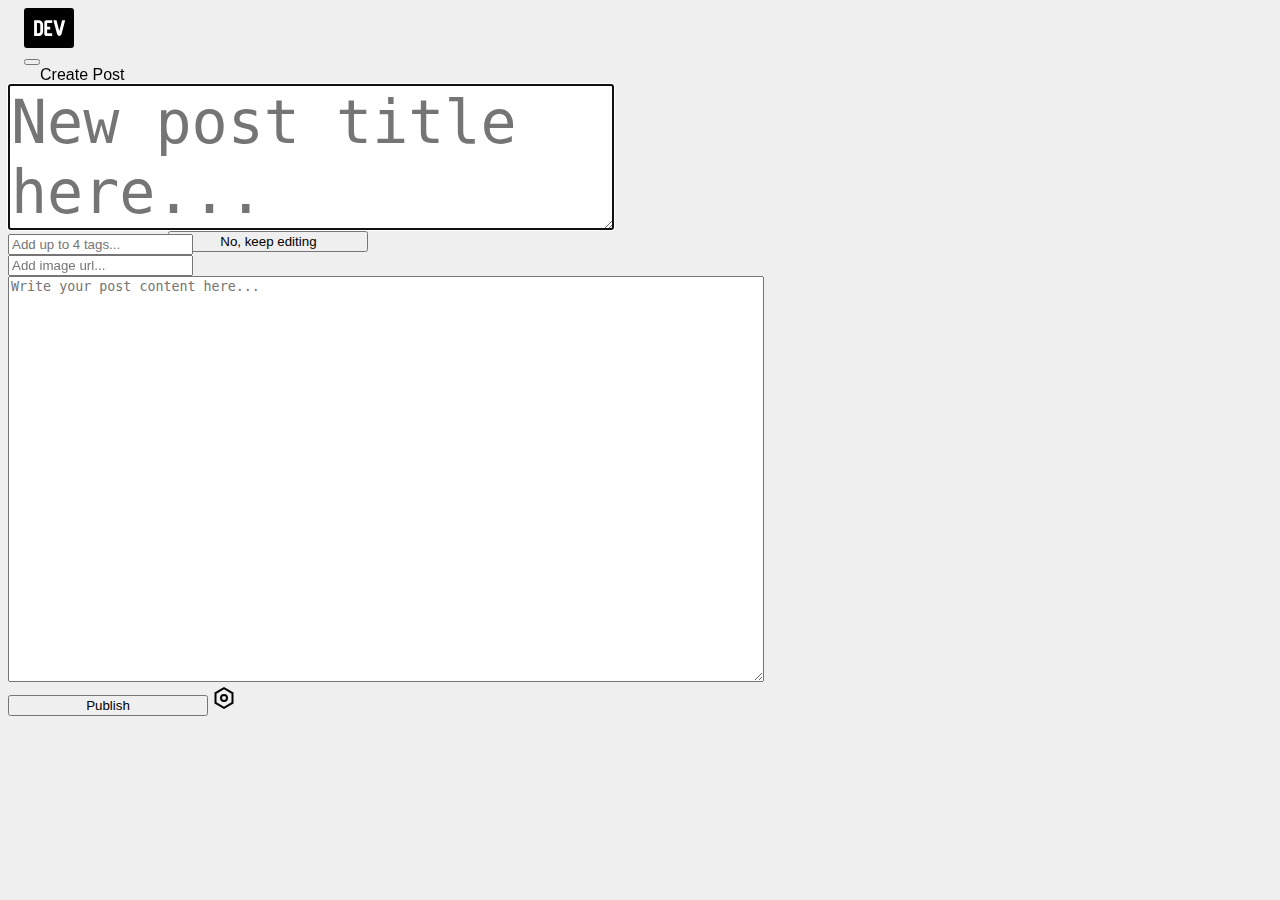
<file: pages/create.html>
<!DOCTYPE html>
<html lang="en">

<head>
    <!-- Required meta tags -->
    <meta charset="utf-8">
    <meta name="viewport" content="width=device-width, initial-scale=1">
    <link rel="shortcut icon" type="image/x-icon"
        href="https://res.cloudinary.com/practicaldev/image/fetch/s--E8ak4Hr1--/c_limit,f_auto,fl_progressive,q_auto,w_32/https://dev-to.s3.us-east-2.amazonaws.com/favicon.ico" />

    <!-- Bootstrap CSS -->
    <link href="https://cdn.jsdelivr.net/npm/bootstrap@5.0.2/dist/css/bootstrap.min.css" rel="stylesheet"
        integrity="sha384-EVSTQN3/azprG1Anm3QDgpJLIm9Nao0Yz1ztcQTwFspd3yD65VohhpuuCOmLASjC" crossorigin="anonymous">
    <link rel="stylesheet" href="../css/styles.css">
    <title>New Post - DEV Community 👩‍💻👨‍💻</title>
</head>

<body>
    <header>
        <div class="container-fluid">
            <nav class="navbar navbar-expand-lg navbar_bar">
                <div class="container container_bar">
                    <a class="navbar-logo" href="../index.html">
                        <svg width="50" height="40" viewBox="0 0 50 40" fill="#fff" xmlns="http://www.w3.org/2000/svg">
                            <rect width="50" height="40" rx="3" style="fill: #000;"></rect>
                            <path
                                d="M19.099 23.508c0 1.31-.423 2.388-1.27 3.234-.838.839-1.942 1.258-3.312 1.258h-4.403V12.277h4.492c1.31 0 2.385.423 3.224 1.27.846.838 1.269 1.912 1.269 3.223v6.738zm-2.808 0V16.77c0-.562-.187-.981-.562-1.258-.374-.285-.748-.427-1.122-.427h-1.685v10.107h1.684c.375 0 .75-.138 1.123-.415.375-.285.562-.708.562-1.27zM28.185 28h-5.896c-.562 0-1.03-.187-1.404-.561-.375-.375-.562-.843-.562-1.404V14.243c0-.562.187-1.03.562-1.404.374-.375.842-.562 1.404-.562h5.896v2.808H23.13v3.65h3.088v2.808h-3.088v3.65h5.054V28zm7.12 0c-.936 0-1.684-.655-2.246-1.965l-3.65-13.758h3.089l2.807 10.804 2.808-10.804H41.2l-3.65 13.758C36.99 27.345 36.241 28 35.305 28z"
                                style="fill: var(--base-inverted);"></path>
                        </svg>
                    </a>
                    <button class="navbar-toggler" type="button" data-bs-toggle="collapse"
                        data-bs-target="#navbarSupportedContent" aria-controls="navbarSupportedContent"
                        aria-expanded="false" aria-label="Toggle navigation">
                        <span class="navbar-toggler-icon"></span>
                    </button>
                    <form class="d-flex d-flex_bar">
                        <span>Create Post</span>

                    </form>
                    <div class="collapse navbar-collapse" id="navbarSupportedContent">
                        <ul class="navbar-nav mb-2 mb-lg-0 navbar-nav_bar">
                            <li class="nav-item">
                                <a href="#" class="edit">Edit</a>
                            </li>
                            <li class="nav-item">

                            </li>
                            <li class="nav-item">

                            </li>
                            <li class="nav-item dropdown">
                                <!-- Button trigger modal -->
                                <button type="button" class="btn btn-close" data-bs-toggle="modal" data-bs-target="#exampleModal">
                                    
                                </button>
                                
                                <!-- Modal -->
                                <div class="modal fade" id="exampleModal" tabindex="-1" aria-labelledby="exampleModalLabel" aria-hidden="true">
                                    <div class="modal-dialog">
                                    <div class="modal-content">
                                        <div class="modal-header">
                                        <h5 class="modal-title" id="exampleModalLabel">You have unsaved changes</h5>
                                        <button type="button" class="btn-close" data-bs-dismiss="modal" aria-label="Close"></button>
                                        </div>
                                        <div class="modal-body">
                                            You've made changes to your post. Do you want to navigate to leave this page?
                                        </div>
                                        <div class="modal-footer">
                                            <a class="btn btn-danger" href="../index.html" role="button">Yes, leave the page</a>
                                            <button type="button" class="btn btn-secondary" data-bs-dismiss="modal">No, keep editing</button>
                                        </div>
                                    </div>
                                    </div>
                                </div>
                                
                            </li>
                        </ul>
                    </div>
                </div>
            </nav>
        </div>
    </header>

    <main>
        <div class="row d-flex justify-content-center">
            <div class="center-section col-lg-8 col-md-10 bg-white rounded-3 flex-wrap">
                <textarea class="title border-white" type="text" id="title" placeholder="New post title here..." aria-label="Post Title" autofocus="" style="min-width: 20px; max-width:600px;  min-height: 120px;"></textarea>
                <div class="d-flex">
                    <input aria-label="Post Tags" id="tags" type="text" class="border-white mt-2" placeholder="Add up to 4 tags..." pattern="[0-9A-Za-z, ]+">
                </div>
                <div>
                    <input class="border-white mt-3" type="text" id="url" placeholder="Add image url...">
                </div>
                <textarea aria-label="Post Content" name="body_markdown" placeholder="Write your post content here..." class="border-white fs-l h-100 mt-3 " id="body" style="min-width: 750px; min-height: 400px; max-height: 400px;"></textarea>
            </div>
            <div class='d-flex w-100 justify-content-center mt-4'>
                <button type="button" class="btn btn-primary" id="createPost">Publish</button>
                <a href="#" class="align-self-center" ><svg width="24" height="24" viewBox="0 0 24 24" xmlns="http://www.w3.org/2000/svg" role="img" aria-labelledby="75abcb76478519ca4eb9"><title id="75abcb76478519ca4eb9">Post options</title><path d="M12 1l9.5 5.5v11L12 23l-9.5-5.5v-11L12 1zm0 2.311L4.5 7.653v8.694l7.5 4.342 7.5-4.342V7.653L12 3.311zM12 16a4 4 0 110-8 4 4 0 010 8zm0-2a2 2 0 100-4 2 2 0 000 4z"></path></svg></a>
            </div>
        </div>

    </main>

    <script src="https://cdn.jsdelivr.net/npm/bootstrap@5.0.2/dist/js/bootstrap.bundle.min.js"
        integrity="sha384-MrcW6ZMFYlzcLA8Nl+NtUVF0sA7MsXsP1UyJoMp4YLEuNSfAP+JcXn/tWtIaxVXM"
        crossorigin="anonymous"></script>
    <script src="https://code.jquery.com/jquery-3.6.0.min.js"></script>
    <script src="../js/rafa.js"></script>
</body>

</html>
</file>
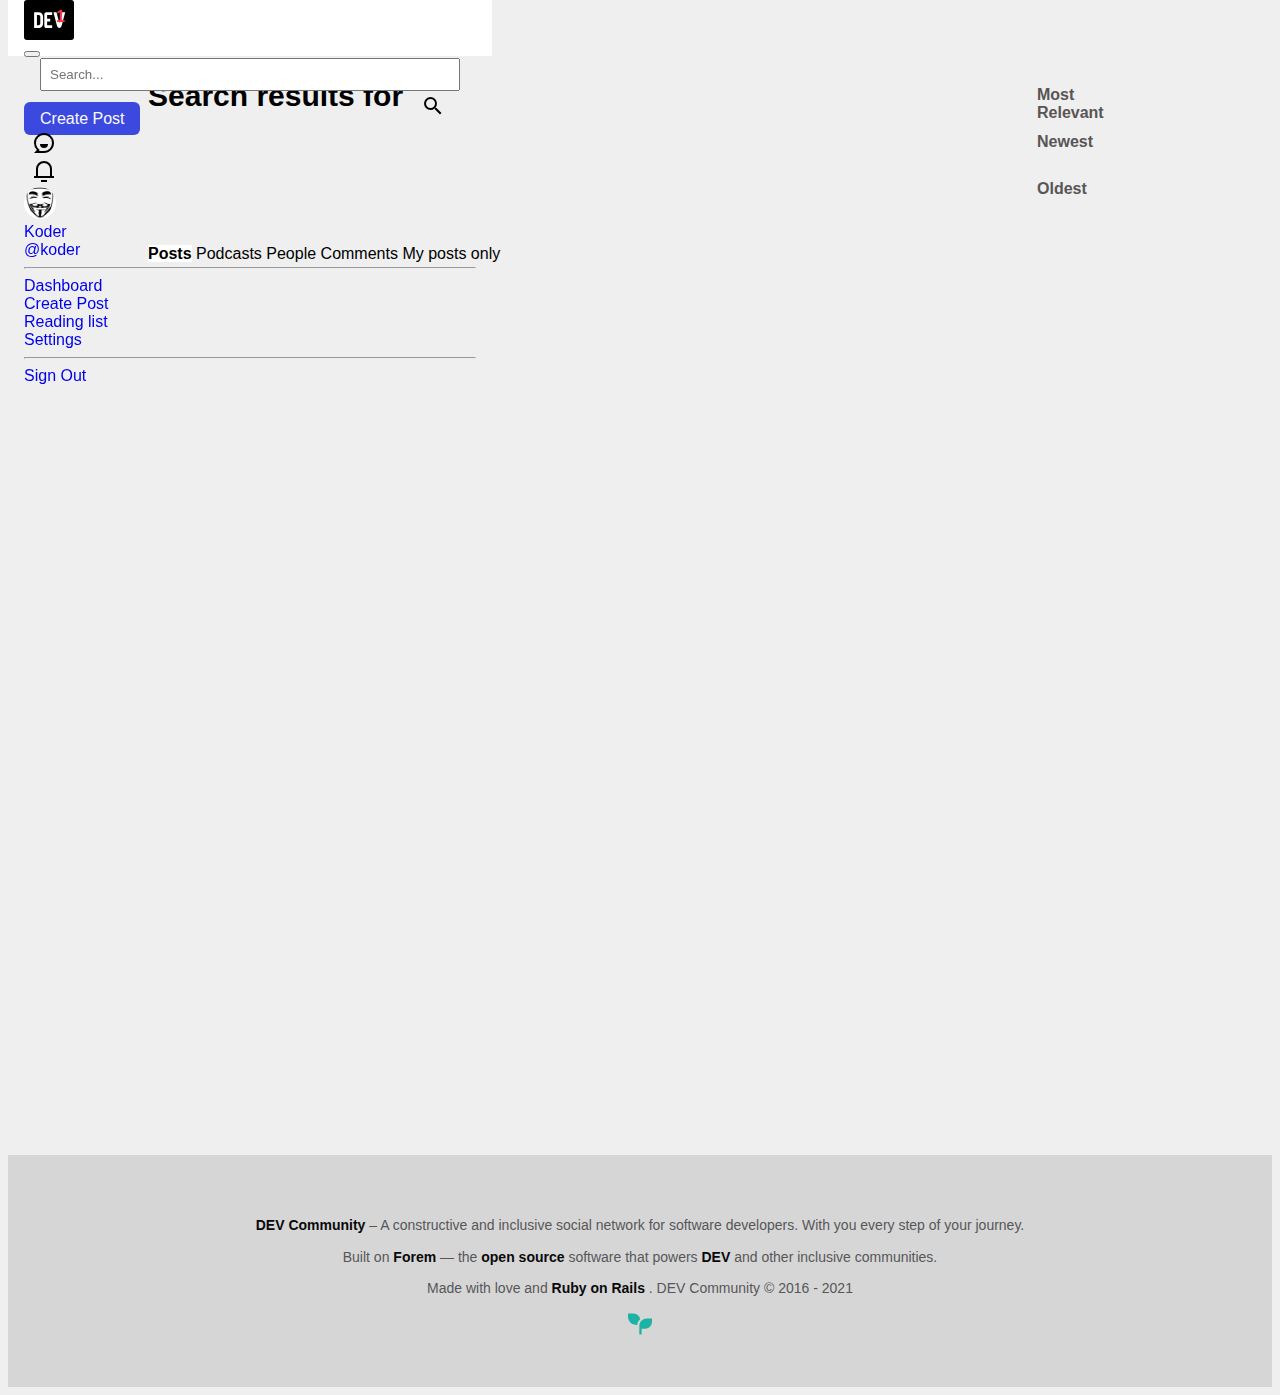
<file: pages/search.html>
<!DOCTYPE html>
<html lang="en">

<head>
    <!-- Required meta tags -->
    <meta charset="utf-8">
    <meta name="viewport" content="width=device-width, initial-scale=1">

    <!-- Bootstrap CSS -->
    <link href="https://cdn.jsdelivr.net/npm/bootstrap@5.0.2/dist/css/bootstrap.min.css" rel="stylesheet"
        integrity="sha384-EVSTQN3/azprG1Anm3QDgpJLIm9Nao0Yz1ztcQTwFspd3yD65VohhpuuCOmLASjC" crossorigin="anonymous">

     <!-- Favicon -->
     <link rel="apple-touch-icon" sizes="57x57" href="../img/favicon/apple-icon-57x57.png">
     <link rel="apple-touch-icon" sizes="60x60" href="../img/favicon/apple-icon-60x60.png">
     <link rel="apple-touch-icon" sizes="72x72" href="../img/favicon/apple-icon-72x72.png">
     <link rel="apple-touch-icon" sizes="76x76" href="../img/favicon/apple-icon-76x76.png">
     <link rel="apple-touch-icon" sizes="114x114" href="../img/favicon/apple-icon-114x114.png">
     <link rel="apple-touch-icon" sizes="120x120" href="../img/favicon/apple-icon-120x120.png">
     <link rel="apple-touch-icon" sizes="144x144" href="../img/favicon/apple-icon-144x144.png">
     <link rel="apple-touch-icon" sizes="152x152" href="../img/favicon/apple-icon-152x152.png">
     <link rel="apple-touch-icon" sizes="180x180" href="../img/favicon/apple-icon-180x180.png">
     <link rel="icon" type="image/png" sizes="192x192" href="../img/favicon/android-icon-192x192.png">
     <link rel="icon" type="image/png" sizes="32x32" href="../img/favicon/favicon-32x32.png">
     <link rel="icon" type="image/png" sizes="96x96" href="../img/favicon/favicon-96x96.png">
     <link rel="icon" type="image/png" sizes="16x16" href="../img/favicon/favicon-16x16.png">
     <link rel="manifest" href="../img/favicon/manifest.json">
     <meta name="msapplication-TileColor" content="#ffffff">
     <meta name="msapplication-TileImage" content="/ms-icon-144x144.png">
     <meta name="theme-color" content="#ffffff">


    <!-- Google Icons -->
    <link rel="stylesheet" href="https://fonts.googleapis.com/icon?family=Material+Icons">
    <title>Search Results-DEV Community 👨‍💻 👩🏻‍💻</title>
    <link rel="stylesheet" href="../css/styles.css">
</head>

<body>
    <header>
        <div class="container-fluid c-fluid">
            <nav class="navbar navbar-expand-lg navbar_bar">
                <div class="container container_bar">
                    <a class="navbar-logo" href="../index.html">
                        <svg width="50" height="40" viewBox="0 0 50 40" fill="#fff" xmlns="http://www.w3.org/2000/svg">
                            <rect width="50" height="40" rx="3" style="fill: #000;"></rect>
                            <path
                                d="M19.099 23.508c0 1.31-.423 2.388-1.27 3.234-.838.839-1.942 1.258-3.312 1.258h-4.403V12.277h4.492c1.31 0 2.385.423 3.224 1.27.846.838 1.269 1.912 1.269 3.223v6.738zm-2.808 0V16.77c0-.562-.187-.981-.562-1.258-.374-.285-.748-.427-1.122-.427h-1.685v10.107h1.684c.375 0 .75-.138 1.123-.415.375-.285.562-.708.562-1.27zM28.185 28h-5.896c-.562 0-1.03-.187-1.404-.561-.375-.375-.562-.843-.562-1.404V14.243c0-.562.187-1.03.562-1.404.374-.375.842-.562 1.404-.562h5.896v2.808H23.13v3.65h3.088v2.808h-3.088v3.65h5.054V28zm7.12 0c-.936 0-1.684-.655-2.246-1.965l-3.65-13.758h3.089l2.807 10.804 2.808-10.804H41.2l-3.65 13.758C36.99 27.345 36.241 28 35.305 28z"
                                style="fill: var(--base-inverted);"></path>
                        </svg>
                    </a>
                    <button class="navbar-toggler" type="button" data-bs-toggle="collapse"
                        data-bs-target="#navbarSupportedContent" aria-controls="navbarSupportedContent"
                        aria-expanded="false" aria-label="Toggle navigation">
                        <span class="navbar-toggler-icon"></span>
                    </button>
                    <form class="d-flex d-flex_bar">
                        <input class="form-control me-2 form-control_bar" type="search" placeholder="Search..."
                        aria-label="Search">
                        <div class = "button-container">
                            <a class = 'icon-container' href="#">
                                <span class="material-icons search-icon">search</span>
                            </a>                                                    
                        </div>
                        <!-- <input class="form-control me-2 form-control_bar" type="search" placeholder="Search..."
                            aria-label="Search">
                        <button class="btn btn-outline-success btn-sucess" type="submit">
                            <svg xmlns="http://www.w3.org/2000/svg" width="24" height="24" viewBox="0 0 24 24"
                                class="crayons-icon">
                                <path
                                    d="M18.031 16.617l4.283 4.282-1.415 1.415-4.282-4.283A8.96 8.96 0 0111 20c-4.968 0-9-4.032-9-9s4.032-9 9-9 9 4.032 9 9a8.96 8.96 0 01-1.969 5.617zm-2.006-.742A6.977 6.977 0 0018 11c0-3.868-3.133-7-7-7-3.868 0-7 3.132-7 7 0 3.867 3.132 7 7 7a6.977 6.977 0 004.875-1.975l.15-.15z">
                                </path>
                            </svg>
                        </button> -->
                    </form>
                    <div class="collapse navbar-collapse" id="navbarSupportedContent">
                        <ul class="navbar-nav mb-2 mb-lg-0 navbar-nav_bar">
                            <li class="nav-item">
                                <a class="nav-link active create_post" aria-current="page" href="./create.html">Create Post</a>
                            </li>
                            <li class="nav-item">
                                <a class="nav-link active action" aria-current="page" href="#">
                                    <svg xmlns="http://www.w3.org/2000/svg" width="24" height="24" viewBox="0 0 24 24"
                                        role="img" aria-labelledby="a41cvmxi3r1lero45hkubzuujy4jlv0j"
                                        class="crayons-icon">
                                        <title id="a41cvmxi3r1lero45hkubzuujy4jlv0j">Connect</title>
                                        <path
                                            d="M2 12C2 6.477 6.477 2 12 2s10 4.477 10 10-4.477 10-10 10H2l2.929-2.929A9.969 9.969 0 012 12zm4.828 8H12a8 8 0 10-8-8c0 2.152.851 4.165 2.343 5.657l1.414 1.414-.929.929zM8 13h8a4 4 0 11-8 0z">
                                        </path>
                                    </svg>
                                </a>
                            </li>
                            <li class="nav-item">
                                <a class="nav-link action" href="#">
                                    <svg xmlns="http://www.w3.org/2000/svg" width="24" height="24" viewBox="0 0 24 24"
                                        role="img" aria-labelledby="a6d4t764l2b3c64midpz699jmmh662u0"
                                        class="crayons-icon">
                                        <title id="a6d4t764l2b3c64midpz699jmmh662u0">Notifications</title>
                                        <path
                                            d="M20 17h2v2H2v-2h2v-7a8 8 0 1116 0v7zm-2 0v-7a6 6 0 10-12 0v7h12zm-9 4h6v2H9v-2z">
                                        </path>
                                    </svg>
                                    <span class="indicator" id="notifications-number">1</span>
                                </a>
                            </li>
                            <li class="nav-item dropdown">
                                <a class="nav-link" href="#" id="navbarDropdown" role="button" data-bs-toggle="dropdown"
                                    aria-expanded="false">
                                    <span class="avatar_bar">
                                        <img class="avatar_image" alt="" id="nav-profile-image" src="/img/avatar.png">
                                    </span>
                                </a>
                                <ul class="dropdown-menu menu-user" aria-labelledby="navbarDropdown">
                                    <li><a class="dropdown-item" href="#">Koder</a></li>
                                    <li><a class="dropdown-item" href="#">@koder</a></li>
                                    <li>
                                        <hr class="dropdown-divider">
                                    </li>
                                    <li><a class="dropdown-item" href="#">Dashboard</a></li>
                                    <li><a class="dropdown-item" href="#">Create Post</a></li>
                                    <li><a class="dropdown-item" href="#">Reading list</a></li>
                                    <li><a class="dropdown-item" href="#">Settings</a></li>
                                    <hr class="dropdown-divider">
                                    <li><a class="dropdown-item" href="#">Sign Out</a></li>
                                </ul>
                            </li>
                        </ul>
                    </div>
                </div>
            </nav>
        </div>
    </header>
    <div class="headMenu">
        <div class="txtNotif">Search results for</div>
        <div class = "post-options-container">
            <div class="txtSet"><span>Most Relevant</span></div>
            <div class="txtSet"><span>Newest</span></div>
            <div class="txtSet"><span>Oldest</span></div>

        </div>
    </div>


    <div class="row" id="contMenu">
        <div class="col-3" id="contBtn">
            <div class="list-group" id="list-tab" role="tablist">
                <a class="list-group-item list-group-item-action active" id="list-home-list" data-bs-toggle="list"
                    href="#" role="tab" aria-controls="list-home">Posts</a>
                    <!-- href="#list-home" role="tab" aria-controls="list-home">Posts</a> -->
                <a class="list-group-item list-group-item-action" id="list-profile-list" data-bs-toggle="list"
                    href="#" role="tab" aria-controls="list-profile">Podcasts</a>
                    <!-- href="#list-profile" role="tab" aria-controls="list-profile">Podcasts</a> -->
                <a class="list-group-item list-group-item-action" id="list-messages-list" data-bs-toggle="list"
                    href="#" role="tab" aria-controls="list-messages">People</a>
                    <!-- href="#list-messages" role="tab" aria-controls="list-messages">People</a> -->
                <a class="list-group-item list-group-item-action" id="list-messages-list" data-bs-toggle="list"
                    href="#" role="tab" aria-controls="list-messages">Comments</a>
                    <!-- href="#list-messages" role="tab" aria-controls="list-messages">Comments</a> -->
                <a class="list-group-item list-group-item-action" id="list-messages-list" data-bs-toggle="list"
                    href="#" role="tab" aria-controls="list-messages">My posts only</a>
                    <!-- href="#list-messages" role="tab" aria-controls="list-messages">My posts only</a> -->
            </div>
        </div>


        <div class="col-8" id="bodyCard">
            <!-- col-lg-6 col-md-6 col-sm-10 -->
            <div class="tab-content" id="nav-tabContent">
                <!-- <div class="tab-pane fade show active" id="list-home" role="tabpanel" aria-labelledby="list-home-list"> -->
                    <!-- <div class="card"> -->
                        <!-- <div class="card-body"> -->
                            <!-- <img src="https://res.cloudinary.com/practicaldev/image/fetch/s--FPt9us7W--/c_fill,f_auto,fl_progressive,h_120,q_auto,w_120/https://dev-to-uploads.s3.amazonaws.com/uploads/user/profile_image/31047/af153cd6-9994-4a68-83f4-8ddf3e13f0bf.jpg"
                                class="crayons-avatar__image" alt="link to sloan's profile" width="128" height="128"> -->

                            <!-- <p class="card-text">Sloan here again! 👋 DEV is a friendly community. Why not introduce
                                yourself by leaving a comment in the welcome thread!</p>
                            <span href="#" class="card-link">Visit <a class="setLink">Settings </a> to manage your
                                notifications.</span> -->
                        <!-- </div> -->

                        <!-- <div class="card-body"> -->
                            <!-- <img src="https://res.cloudinary.com/practicaldev/image/fetch/s--FPt9us7W--/c_fill,f_auto,fl_progressive,h_120,q_auto,w_120/https://dev-to-uploads.s3.amazonaws.com/uploads/user/profile_image/31047/af153cd6-9994-4a68-83f4-8ddf3e13f0bf.jpg"
                                class="crayons-avatar__image" alt="link to sloan's profile" width="128" height="128">

                            <p class="card-text">Sloan here again! 👋 DEV is a friendly community. Why not introduce
                                yourself by leaving a comment in the welcome thread!</p>
                            <span href="#" class="card-link">Visit <a class="setLink">Settings </a> to manage your
                                notifications.</span> -->
                        <!-- </div> -->

                    <!-- </div> -->


                <!-- </div> -->
                <!-- <div class="tab-pane fade" id="list-profile" role="tabpanel" aria-labelledby="list-profile-list">
                    <div class="card">
                        <div class="card-body">
                            <img src="https://res.cloudinary.com/practicaldev/image/fetch/s--FPt9us7W--/c_fill,f_auto,fl_progressive,h_120,q_auto,w_120/https://dev-to-uploads.s3.amazonaws.com/uploads/user/profile_image/31047/af153cd6-9994-4a68-83f4-8ddf3e13f0bf.jpg"
                                class="crayons-avatar__image" alt="link to sloan's profile" width="128" height="128">

                            <p class="card-text">Sloan here again! 👋 DEV is a friendly community. Why not introduce
                                yourself by leaving a comment in the welcome thread!</p>
                            <span href="#" class="card-link">Visit <a class="setLink">Settings </a> to manage your
                                notifications.</span>
                        </div>
                    </div>
                </div> -->
                <!-- <div class="tab-pane fade" id="list-messages" role="tabpanel" aria-labelledby="list-messages-list">
                    <div class="card">
                        <div class="card-body">
                            <img src="https://res.cloudinary.com/practicaldev/image/fetch/s--FPt9us7W--/c_fill,f_auto,fl_progressive,h_120,q_auto,w_120/https://dev-to-uploads.s3.amazonaws.com/uploads/user/profile_image/31047/af153cd6-9994-4a68-83f4-8ddf3e13f0bf.jpg"
                                class="crayons-avatar__image" alt="link to sloan's profile" width="128" height="128">

                            <p class="card-text">Sloan here again! 👋 DEV is a friendly community. Why not introduce
                                yourself by leaving a comment in the welcome thread!</p>
                            <span href="#" class="card-link">Visit <a class="setLink">Settings </a> to manage your
                                notifications.</span>
                        </div>

                        <div class="card-body">
                            <img src="https://res.cloudinary.com/practicaldev/image/fetch/s--FPt9us7W--/c_fill,f_auto,fl_progressive,h_120,q_auto,w_120/https://dev-to-uploads.s3.amazonaws.com/uploads/user/profile_image/31047/af153cd6-9994-4a68-83f4-8ddf3e13f0bf.jpg"
                                class="crayons-avatar__image" alt="link to sloan's profile" width="128" height="128">

                            <p class="card-text">Sloan here again! 👋 DEV is a friendly community. Why not introduce
                                yourself by leaving a comment in the welcome thread!</p>
                            <span href="#" class="card-link">Visit <a class="setLink">Settings </a> to manage your
                                notifications.</span>
                        </div>

                        <div class="card-body">
                            <img src="https://res.cloudinary.com/practicaldev/image/fetch/s--FPt9us7W--/c_fill,f_auto,fl_progressive,h_120,q_auto,w_120/https://dev-to-uploads.s3.amazonaws.com/uploads/user/profile_image/31047/af153cd6-9994-4a68-83f4-8ddf3e13f0bf.jpg"
                                class="crayons-avatar__image" alt="link to sloan's profile" width="128" height="128">

                            <p class="card-text">Sloan here again! 👋 DEV is a friendly community. Why not introduce
                                yourself by leaving a comment in the welcome thread!</p>
                            <span href="#" class="card-link">Visit <a class="setLink">Settings </a> to manage your
                                notifications.</span>
                        </div>
                    </div>
                </div> -->
            </div>
        </div>
    </div>

    <footer class="container-footer notificationFooter">
        <div class="container-fluid c-footer">
            <div class="row justify-content-center">
                <div class="col-lg-5">
                    <p class="footer-description">
                        <a href="#" class="link-footer">
                            DEV Community
                        </a>
                        – A constructive and inclusive social network for
                        software developers. With you every step of your
                        journey.
                    </p>
                </div>
                <div class="row justify-content-center">
                    <div class="col-lg-5 col-md-8 col-sm-11">
                        <p id="p_footer">
                            Built on
                            <a href="#" class="link-footer">Forem</a>
                            — the
                            <a href="#" class="link-footer">open source</a>
                            software that powers
                            <a href="#" class="link-footer">DEV</a>
                            and other inclusive communities.
                        </p>
                        <p>Made with love and
                            <a href="#" class="link-footer">Ruby on Rails</a>
                            . DEV Community
                            <span title="copyright">©</span>
                            2016 - 2021
                        </p>
                    </div>
                </div>
                <div class="row justify-content-center">
                    <div class="col-lg-5 col-md-8 col-sm-11">
                        <a href="https://www.forem.com" target="_blank" rel="noopener">
                            <svg xmlns="http://www.w3.org/2000/svg" width="24" height="24" viewBox="0 0 24 24"
                                fill="none" role="img" aria-labelledby="a90ameo99abv4mvu74q8kbippd0v8ehc"
                                class="crayons-icon crayons-icon--default">
                                <title id="a90ameo99abv4mvu74q8kbippd0v8ehc">Forem logo</title>
                                <g clip-path="url(#clip0)" fill="#1AB3A6">
                                    <path
                                        d="M4.603 1.438a8.056 8.056 0 017.643 5.478 8.543 8.543 0 00-3.023 5.968H8.054C3.606 12.884 0 9.296 0 4.87V1.468a.03.03 0 01.03-.03h4.573zM23.97 6.515a.03.03 0 01.03.03v2.833c0 4.11-3.354 7.442-7.491 7.442h-2.881v5.726h-2.305V14.53l.022-1.145c.294-3.843 3.526-6.87 7.469-6.87h5.155z">
                                    </path>
                                </g>
                                <defs>
                                    <clipPath id="clip0">
                                        <path fill="#fff" d="M0 0h24v24H0z"></path>
                                    </clipPath>
                                </defs>
                            </svg>
                        </a>
                    </div>
                </div>
            </div>
        </div>
    </footer>

    
    
    
    
    <!-- Optional JavaScript; choose one of the two! -->
    
    <!-- Option 1: Bootstrap Bundle with Popper -->
    
        <script src="https://cdn.jsdelivr.net/npm/bootstrap@5.0.2/dist/js/bootstrap.bundle.min.js"
        integrity="sha384-MrcW6ZMFYlzcLA8Nl+NtUVF0sA7MsXsP1UyJoMp4YLEuNSfAP+JcXn/tWtIaxVXM"
        crossorigin="anonymous"></script>
        
        <!-- Option 2: Separate Popper and Bootstrap JS -->
        <!--
            <script src="https://cdn.jsdelivr.net/npm/@popperjs/core@2.9.2/dist/umd/popper.min.js" integrity="sha384-IQsoLXl5PILFhosVNubq5LC7Qb9DXgDA9i+tQ8Zj3iwWAwPtgFTxbJ8NT4GN1R8p" crossorigin="anonymous"></script>
            <script src="https://cdn.jsdelivr.net/npm/bootstrap@5.0.2/dist/js/bootstrap.min.js" integrity="sha384-cVKIPhGWiC2Al4u+LWgxfKTRIcfu0JTxR+EQDz/bgldoEyl4H0zUF0QKbrJ0EcQF" crossorigin="anonymous"></script>
        -->
        <script src="https://code.jquery.com/jquery-3.6.0.min.js"></script>
        <!-- <script src="../js/passInfo2.js"></script> -->
        <script src="../js/passInfo.js"></script>
        <!-- <script src= "../js/search.js"></script> -->
        
    </body>
</html>
</file>
<file: css/styles.css>
/*LeftSide Bar*/
header {
  height: 56px;
}

body {
  background-color: #efefef;
}

.crayons-iconR {
  visibility: hidden;
}

.c-fluid {
  height: 56px;
  background-color: #fff;
  position: fixed;
  z-index: 100;
  top: 0;
}

.navbar_bar {
  padding: 0;
  margin: 0;
  height: 56px;
}

.container_bar {
  max-height: 56px;
  padding: 0 1rem;
}

.d-flex_bar {
  width: 420px;
  max-width: 420px;
  margin: 0 1rem;
  position: relative;
  -webkit-box-align: center;
      -ms-flex-align: center;
          align-items: center;
}

.form-control_bar {
  width: 100%;
  padding: .4375rem .5rem;
}

.button-container {
  position: absolute;
  display: -webkit-box;
  display: -ms-flexbox;
  display: flex;
  -webkit-box-pack: center;
      -ms-flex-pack: center;
          justify-content: center;
  -webkit-box-align: center;
      -ms-flex-align: center;
          align-items: center;
  width: 30px;
  height: 30px;
  border-radius: 50%;
  border: transparent;
  left: 90%;
}

.button-container:hover {
  background-color: #e3e3e4;
}

.button-container .icon-container {
  width: 25px;
  height: 25px;
  display: -webkit-box;
  display: -ms-flexbox;
  display: flex;
  -webkit-box-align: center;
      -ms-flex-align: center;
          align-items: center;
  -webkit-box-pack: center;
      -ms-flex-pack: center;
          justify-content: center;
}

.button-container .icon-container .search-icon {
  color: black;
}

.btn-sucess {
  position: absolute;
  border-radius: 50%;
  margin: .25rem;
  padding: .25rem;
  border: transparent;
  left: 87%;
}

.btn-sucess:hover {
  background-color: whitesmoke;
}

.navbar-nav_bar {
  margin-left: auto;
  -webkit-box-align: center;
      -ms-flex-align: center;
          align-items: center;
}

.create_post {
  background: #3b49df;
  padding: 0.5rem 1rem;
  border: transparent;
  border-radius: .375rem;
  margin-right: 0.5rem;
  font-size: 1rem;
  color: #f9f9f9;
  line-height: 1.5rem;
  font-weight: 500;
  cursor: pointer;
}

.create_post:hover {
  background: #323ebe;
  color: #fff;
}

.action {
  border-radius: 50%;
  margin: .25rem;
  padding: .25rem;
  border: transparent;
}

.action:hover {
  background-color: whitesmoke;
}

.indicator {
  position: absolute;
  color: #FA383E;
  font-weight: 750;
  top: 15%;
}

.avatar_image {
  width: 32px;
  height: 32px;
  border-radius: 50%;
}

.avatar_image:hover {
  border: 2px solid whitesmoke;
}

main {
  margin-top: 20px;
}

.navbar-logo {
  display: -webkit-box;
  display: -ms-flexbox;
  display: flex;
  -webkit-box-orient: horizontal;
  -webkit-box-direction: normal;
      -ms-flex-direction: row;
          flex-direction: row;
  -webkit-box-pack: justify;
      -ms-flex-pack: justify;
          justify-content: space-between;
}

@media (min-width: 100px) and (max-width: 900px) {
  .container_bar {
    display: -webkit-box;
    display: -ms-flexbox;
    display: flex;
    -ms-flex-wrap: wrap;
        flex-wrap: wrap;
    padding-top: 0px;
    padding-left: 10px;
  }
  .container_bar .crayons-iconR {
    visibility: visible;
  }
  .container_bar .navbar-logo .svg {
    padding-top: 0px;
    padding-left: 20px;
    width: 20px;
    height: 40px;
  }
  .container_bar .navbar-logo .svgResp {
    padding-top: 10px;
  }
  .container_bar .btn-outline-success {
    padding-top: 5px;
  }
  .navbar-toggler {
    visibility: hidden;
    margin-right: 0%;
    position: absolute;
    left: 60px;
  }
  .navbar-toggler .navbar-toggler-icon {
    margin-right: 0%;
  }
  .d-flex_bar {
    position: absolute;
    left: 290px;
    width: 5px;
  }
  .d-flex_bar .form-control_bar {
    visibility: hidden;
  }
  .d-flex_bar .crayons-iconR2 {
    width: 20px;
    height: 20px;
  }
  #navbarSupportedContent {
    position: absolute;
    left: 160px;
    width: 50px;
  }
  #navbarSupportedContent .crayons-iconR3 {
    width: 10px;
    height: 10px;
  }
}

.banner {
  background: #323DA3;
  border-radius: 5px;
  padding: 3rem;
  color: white;
  margin-bottom: 40px;
}

.closebutton {
  position: absolute;
  top: 12%;
  right: 5.5%;
  color: white;
  background: transparent;
  border: 0px;
  font-size: 45px;
  cursor: pointer;
  text-align: right;
  padding: 0px;
  z-index: 1;
}

.campaign_banner {
  width: 100%;
  display: -webkit-box;
  display: -ms-flexbox;
  display: flex;
  -webkit-box-orient: vertical;
  -webkit-box-direction: normal;
      -ms-flex-direction: column;
          flex-direction: column;
  -webkit-box-align: center;
      -ms-flex-align: center;
          align-items: center;
  text-align: center;
}

.campaign_banner h2 {
  font-size: 32px;
  margin: 10px 0px 1px;
  font-weight: 500;
  padding-left: 20px;
  padding-right: 20px;
}

.campaign_banner a {
  background: #f9f9f9;
  text-decoration: none;
  padding: 12px 25px;
  border-radius: 3px;
  display: inline-block;
  max-width: 80%;
  margin-top: 20px;
  margin-bottom: 20px;
}

.campaign_banner a h3 {
  color: #0D122B;
  font-size: 39.78px;
  font-weight: bold;
}

@media (min-width: 320px) and (max-width: 650px) {
  #js-hero-banner__x {
    position: absolute;
    top: 17%;
    right: 3%;
    color: white;
    background: transparent;
    border: 0px;
    font-size: 45px;
    cursor: pointer;
    text-align: right;
    padding: 0px;
    z-index: 1;
  }
  .campaign_banner h2 {
    font-size: 27px;
    margin: 10px 0px 1px;
    font-weight: 500;
  }
  .campaign_banner a {
    background: #f9f9f9;
    text-decoration: none;
    padding: 12px 25px;
    border-radius: 3px;
    display: inline-block;
    max-width: 80%;
    margin: 20px auto 20px;
  }
  .campaign_banner a h3 {
    color: #0D122B;
    font-size: 21px;
    font-weight: bold;
  }
}

@media (min-width: 992px) and (max-width: 1200px) {
  .row .closebutton {
    position: absolute;
    top: 12%;
    right: 10%;
    color: white;
    background: transparent;
    border: 0px;
    font-size: 45px;
    cursor: pointer;
    text-align: right;
    padding: 0px;
    z-index: 1;
  }
}

@media (min-width: 1200px) and (max-width: 1600px) {
  .row .closebutton {
    position: absolute;
    top: 12%;
    right: 10%;
    color: white;
    background: transparent;
    border: 0px;
    font-size: 45px;
    cursor: pointer;
    text-align: right;
    padding: 0px;
    z-index: 1;
  }
}

@media (min-width: 1600px) {
  .row .closebutton {
    position: absolute;
    top: 8%;
    right: 10%;
    color: white;
    background: transparent;
    border: 0px;
    font-size: 45px;
    cursor: pointer;
    text-align: right;
    padding: 0px;
    z-index: 1;
  }
}

body {
  background-color: #EFEFEF;
}

.card {
  display: -webkit-box;
  display: -ms-flexbox;
  display: flex;
  width: 240px;
  -ms-flex-wrap: wrap;
      flex-wrap: wrap;
  margin-left: 30px;
}

.card .card-body {
  padding-left: 20px;
}

.card .card-body .card-title {
  font-weight: bold;
  line-height: 1.4;
  text-decoration: none;
  word-spacing: 1px;
  font-size: 18px;
  padding-bottom: 5px;
}

.card .card-body .card-title .LBIntroLink {
  color: #3b49df;
  text-decoration: none;
}

.card .card-body .card-title .LBIntroLink:hover {
  cursor: pointer;
}

.card .card-body .card-text {
  word-spacing: 1px;
  font-size: 16px;
  color: #5C5757;
}

.card .card-body .btn-primary {
  height: 40px;
  width: 200px;
  font-weight: 600;
  margin: 5px;
  background-color: #3b49df;
  border: #3b49df;
}

.card .card-body .btn-primary:hover {
  background-color: #2c38c0;
}

.card .card-body .btn-light {
  height: 40px;
  width: 200px;
  font-weight: 600;
  margin: 5px;
  color: #3b49df;
  background-color: white;
  border: white;
}

.card .card-body .btn-light:hover {
  background-color: #f1efef;
}

.LBcontIntro {
  width: 240px;
  padding-top: 10px;
  margin-left: 15px;
}

.LBcontIntro .nav-item {
  display: -webkit-box;
  display: -ms-flexbox;
  display: flex;
  -webkit-box-orient: horizontal;
  -webkit-box-direction: normal;
      -ms-flex-direction: row;
          flex-direction: row;
  width: 240px;
}

.LBcontIntro .nav-item .nav-link {
  padding-right: 5px;
}

.LBcontIntro .nav-item .tagName {
  padding-top: 10px;
  color: black;
}

.LBcontIntro .nav-item:hover {
  border-radius: 5px;
  background-color: #e6e3e3;
}

.LBcontOther {
  padding-top: 20px;
  padding-bottom: 20px;
  margin-left: 15px;
}

.LBcontOther .LBOcont0 {
  font-weight: bold;
  font-size: 16px;
}

.LBcontOther .nav-item {
  display: -webkit-box;
  display: -ms-flexbox;
  display: flex;
  -webkit-box-orient: horizontal;
  -webkit-box-direction: normal;
      -ms-flex-direction: row;
          flex-direction: row;
  width: 240px;
}

.LBcontOther .nav-item .nav-link {
  padding-right: 5px;
}

.LBcontOther .nav-item .tagName {
  padding-top: 10px;
  color: black;
}

.LBcontOther .nav-item:hover {
  border-radius: 5px;
  background-color: #e6e3e3;
}

.LBcontRedS {
  margin-left: 15px;
  width: 180px;
}

.LBcontRedS .btn-group {
  fill: #7c7a7a;
}

.LBcontRedS .btn-group .btn:hover {
  fill: #504f4f;
  cursor: pointer;
}

.LBcontTags {
  margin-left: 15px;
  padding-top: 40px;
  padding-bottom: 20px;
}

.LBcontTags .contHeadTags {
  display: -webkit-box;
  display: -ms-flexbox;
  display: flex;
  -webkit-box-orient: horizontal;
  -webkit-box-direction: normal;
      -ms-flex-direction: row;
          flex-direction: row;
  -webkit-box-pack: justify;
      -ms-flex-pack: justify;
          justify-content: space-between;
  width: 240px;
  height: 320;
}

.LBcontTags .contHeadTags .LBheadTags {
  font-weight: bold;
  font-size: 16px;
  padding-bottom: 20px;
}

.LBcontTags .contHeadTags #tag-priority-link {
  fill: #7c7a7a;
}

.LBcontTags .list-group {
  width: 240px;
  height: 360px;
  overflow: scroll;
  overflow-x: hidden;
}

.LBcontTags .list-group .list-group-item {
  padding-left: 0%;
  border: white;
  display: -webkit-box;
  display: -ms-flexbox;
  display: flex;
  -webkit-box-orient: horizontal;
  -webkit-box-direction: normal;
      -ms-flex-direction: row;
          flex-direction: row;
  -webkit-box-pack: justify;
      -ms-flex-pack: justify;
          justify-content: space-between;
  background-color: #EFEFEF;
  padding-left: 10px;
  border-radius: 5px;
}

.LBcontTags .list-group .btn-primary {
  background-color: white;
  border: white solid 1px;
  width: 70px;
  height: 30px;
  padding-top: 3px;
  font-size: 14px;
  z-index: 200;
}

.LBcontTags .list-group .btn-primary:hover {
  background-color: red;
  border: #3b49df solid 1px;
}

.LBcontTags .list-group .list-group-item:hover {
  color: #3b49df;
  background-color: #e6e3e3;
}

.LBcontTags .list-group .list-group-item:hover .btn-primary {
  background-color: #3b49df;
  border: #3b49df solid 1px;
}

.LBcontTags .list-group .list-group-item:hover .btn-primary:hover {
  background-color: #2c38c0;
  border: #2c38c0 solid 1px;
}

.LBcontPub {
  margin-left: 15px;
  display: -webkit-box;
  display: -ms-flexbox;
  display: flex;
  -webkit-box-orient: vertical;
  -webkit-box-direction: normal;
      -ms-flex-direction: column;
          flex-direction: column;
  -webkit-box-pack: justify;
      -ms-flex-pack: justify;
          justify-content: space-between;
  padding-top: 30px;
  height: 300px;
  width: 240px;
}

.LBcontPub h4 {
  text-align: center;
  font-weight: bold;
  color: #3b49df;
  padding-bottom: 40px;
}

.LBcontPub .LBim1 {
  height: 180px;
  width: 230px;
}

.LBcontPub:hover {
  cursor: pointer;
}

@media (min-width: 320px) and (max-width: 752px) {
  /* CSS */
  #lsBar {
    display: none;
  }
}

#title {
  font-size: 60px;
  font-weight: 500;
}

.btn {
  width: 200px;
}

.edit {
  margin-right: 100px;
  border-bottom: 3px solid blue;
  color: black;
}

.card_g_ar {
  -webkit-box-align: center;
      -ms-flex-align: center;
          align-items: center;
  margin: 0 0 1rem 1rem;
  border-radius: 0.375rem;
  background: #f9f9f9;
  -webkit-box-shadow: 0 0 0 1px rgba(9, 9, 9, 0.05);
          box-shadow: 0 0 0 1px rgba(9, 9, 9, 0.05);
  color: #242424;
}

.card_g_ar .link_sub {
  color: #242424;
}

.card_g_ar .link_sub:hover {
  color: #3b49df;
}

.card_g_ar .image_ar {
  border-radius: 5px;
}

.card_g_ar h4 {
  font-size: 1rem;
  overflow-wrap: anywhere;
  font-weight: bold;
}

.card_g_ar small {
  font-size: 80%;
}

.card_g_ar a {
  color: #3b49df;
}

.card_g_ar h3 {
  font-size: 1.25rem;
  font-weight: 700;
  color: #242424;
}

.card_g_ar .card_header_ar {
  display: -webkit-box;
  display: -ms-flexbox;
  display: flex;
  -webkit-box-orient: horizontal;
  -webkit-box-direction: normal;
      -ms-flex-direction: row;
          flex-direction: row;
  -webkit-box-pack: justify;
      -ms-flex-pack: justify;
          justify-content: space-between;
  padding: 12px 16px;
  -webkit-box-align: center;
      -ms-flex-align: center;
          align-items: center;
  border-bottom: 1px solid #efefef;
}

.card_g_ar .card_header_ar .actions_ar {
  font-weight: 500;
  font-size: 0.875rem;
}

.card_link_ar {
  display: block;
  padding: 1rem;
  border-bottom: 1px solid #efefef;
  -webkit-box-sizing: border-box;
          box-sizing: border-box;
}

.card_link_ar:hover {
  background: white;
  color: #3b49df;
}

.card_link_ar .primer_ar {
  color: #242424;
}

.card_link_ar .primer_ar:hover {
  color: #3b49df;
}

#final_link {
  color: #242424;
  font-size: 0.875rem;
  font-weight: 500;
}

#final_link:hover {
  color: #3b49df;
}

div .card_link_ar {
  color: #242424;
}

.card_link_secon_ar {
  color: #717171;
  font-size: 0.875rem;
  padding-top: 0.25rem;
}

.indicator-ar {
  background-color: #3b49df;
  border-color: #3b49df;
  color: #fff;
  font-size: 0.75rem;
  padding: 0.25rem;
  border: 1px solid #d6d6d7;
  text-align: center;
  line-height: 1;
  border-radius: 0.375rem;
  display: inline-block;
}

@media (min-width: 320px) and (max-width: 1000px) {
  /* CSS */
  #asideR {
    display: none;
  }
}

.main__body .authentication__card {
  background-color: rgba(59, 73, 223, 0.1);
  border-radius: 5px;
  border: 1px solid rgba(9, 9, 9, 0.2);
  margin-bottom: 0.75rem;
  padding: 2rem;
  margin-left: 1rem;
}

.main__body .authentication__card .authentication__body {
  display: -webkit-box;
  display: -ms-flexbox;
  display: flex;
  -webkit-box-orient: vertical;
  -webkit-box-direction: normal;
      -ms-flex-direction: column;
          flex-direction: column;
  gap: 1.5rem;
}

.main__body .authentication__card .authentication__body .feed__container {
  display: -webkit-box;
  display: -ms-flexbox;
  display: flex;
  -webkit-box-align: center;
      -ms-flex-align: center;
          align-items: center;
}

.main__body .authentication__card .authentication__body .feed__container .feed__image-container {
  height: 80px;
  width: 80px;
  margin-right: 2rem;
}

.main__body .authentication__card .authentication__body .feed__container .feed__image-container .feed__image {
  border-radius: 10px;
  -webkit-transform: rotate(-10deg);
          transform: rotate(-10deg);
  height: auto;
  width: 100%;
}

.main__body .authentication__card .authentication__body .feed__container .feed__title h2 {
  font-size: 1.875rem;
}

.main__body .authentication__card .authentication__body .feed__container .feed__title h2 a {
  color: #3b49df;
}

.main__body .authentication__card .authentication__body .feed__container .feed__title p {
  color: #575757;
  font-size: 1.15rem;
}

.main__body .authentication__card .authentication__body .feed__actions {
  display: -webkit-box;
  display: -ms-flexbox;
  display: flex;
  -webkit-box-orient: vertical;
  -webkit-box-direction: normal;
      -ms-flex-direction: column;
          flex-direction: column;
  -webkit-box-align: center;
      -ms-flex-align: center;
          align-items: center;
  gap: 1rem;
}

.main__body .authentication__card .authentication__body .feed__actions .btn {
  display: inline-block;
  padding: 0.5rem 1rem;
  color: #fff;
  border-radius: 5px;
  font-weight: 500;
}

.main__body .authentication__card .authentication__body .feed__actions .btn-blue {
  background-color: #3b49df;
}

.main__body .authentication__card .authentication__body .feed__actions .btn-transparent {
  background-color: transparent;
  color: #3b49df;
}

.main__body .card {
  width: auto;
  margin-left: 15px;
}

.main__body .card .card-body .btn-light {
  background-color: #e6e3e3;
  width: auto;
  color: #575757;
  font-weight: 400;
}

.main__body .headFilter:hover {
  background: #e6e3e3;
}

.main__body .headFilterByTime:hover {
  background: #e6e3e3;
}

.main__body .headSelected {
  font-weight: bolder;
}

.main__body .topLinked {
  visibility: hidden;
}

* {
  text-decoration: none;
  list-style: none;
}

* ul {
  padding: 0;
}

* a {
  text-decoration: none;
}

* .barra {
  display: none;
  visibility: hidden;
}

body {
  font-family: -apple-system, BlinkMacSystemFont, 'Segoe UI', Roboto, Oxygen, Ubuntu, Cantarell, 'Open Sans', 'Helvetica Neue', sans-serif;
}

.avatar {
  width: 45px;
}

.avatar2 {
  border-radius: 50%;
  height: 40px;
  -o-object-fit: cover;
     object-fit: cover;
  -o-object-position: center;
     object-position: center;
  width: 35px;
}

.dates {
  font-size: 14px;
  font-weight: 300;
  margin: 0;
}

.names {
  font-size: 16px;
  font-weight: 400;
}

.titles {
  font-size: 22px;
}

.subcontent {
  font-size: 13px;
  font-weight: 250;
}

.driwwwle {
  width: 30%;
}

.pinkImage {
  width: 40%;
}

.numbers {
  color: gray;
  font-size: 15px;
  font-weight: 400;
}

.numbers2 {
  color: gray;
  font-size: 15px;
  font-weight: 400;
  padding: 0;
  margin: 0;
}

.left_icons {
  fill: #525050;
}

.txt-area {
  width: 80%;
}

.comment1 {
  width: 80%;
}

.columna {
  position: fixed;
  top: 20%;
  display: -webkit-box;
  display: -ms-flexbox;
  display: flex;
  -webkit-box-align: center;
      -ms-flex-align: center;
          align-items: center;
  -webkit-box-orient: vertical;
  -webkit-box-direction: normal;
      -ms-flex-direction: column;
          flex-direction: column;
}

.comment2 {
  width: 82%;
}

.lastSection {
  font-size: 20px;
  font-weight: bold;
}

.lastSectionTitle {
  font-size: 16px;
  font-weight: bold;
}

.lastSectionTitle a {
  color: black;
}

.lastSectionUser {
  font-size: 13px;
  font-weight: 200;
}

.names_r {
  font-size: 14px;
  font-weight: bold;
  color: black;
}

.btn-r {
  width: 100%;
  font-weight: 550;
}

.card_author {
  font-size: 12px;
  font-weight: 200;
  color: #444444;
  line-height: 12px;
}

.card_author .negrita {
  font-weight: 550;
  color: #868282;
}

.more_title {
  font-size: 14px;
  font-weight: 400;
  color: black;
}

.more_tags {
  font-size: 12px;
  font-weight: 300;
  color: gray;
}

.sideIzquierda {
  display: -webkit-box;
  display: -ms-flexbox;
  display: flex;
  -webkit-box-align: center;
      -ms-flex-align: center;
          align-items: center;
  -webkit-box-pack: center;
      -ms-flex-pack: center;
          justify-content: center;
}

@media (max-width: 750px) {
  .sideIzquierda {
    display: none;
    visibility: hidden;
    display: -webkit-box;
    display: -ms-flexbox;
    display: flex;
    -webkit-box-align: center;
        -ms-flex-align: center;
            align-items: center;
    -webkit-box-pack: center;
        -ms-flex-pack: center;
            justify-content: center;
  }
  .barra {
    display: block;
    visibility: visible;
    position: fixed;
    bottom: 0;
    width: 100%;
    height: 50px;
    background: #efefef;
    border-radius: 5px;
    z-index: 2000;
  }
}

body {
  background-color: #EFEFEF;
}

.headMenu {
  display: -webkit-box;
  display: -ms-flexbox;
  display: flex;
  -webkit-box-orient: horizontal;
  -webkit-box-direction: normal;
      -ms-flex-direction: row;
          flex-direction: row;
  -webkit-box-pack: justify;
      -ms-flex-pack: justify;
          justify-content: space-between;
  padding: 15px 140px 10px 140px;
}

.headMenu .txtNotif {
  font-size: 30px;
  font-weight: bold;
  color: black;
}

.headMenu .txtSet {
  font-size: 16px;
  font-weight: 600;
  color: #585555;
  padding-top: 7px;
  padding-left: 17px;
  border-radius: 5px;
  height: 40px;
  width: 95px;
}

.headMenu .txtSet:hover {
  background-color: #e6e3e3;
  color: black;
}

#contMenu {
  background-color: #EFEFEF;
  padding: 15px 200px 10px 140px;
  min-height: 100vh;
  height: 100%;
}

#contMenu .list-group-item {
  width: 240px;
  border: none;
  background-color: #EFEFEF;
  color: black;
}

#contMenu .list-group-item .active {
  background-color: white;
  color: black;
  font-weight: bolder;
  border: none;
}

#contMenu .active {
  background-color: white;
  color: black;
  font-weight: bolder;
  border: none;
}

#contMenu .list-group-item:hover {
  background-color: #e6e3e3;
}

#contMenu .tab-pane {
  background-color: #EFEFEF;
}

#contMenu .tab-pane .card {
  margin-left: 10px;
  background-color: #EFEFEF;
  border-radius: 10px;
  border: #ecebeb 1px solid;
}

#contMenu .tab-pane .card .card-body {
  width: 730px;
  height: 350px;
  background-color: white;
  border-radius: 10px;
  border: #d6d3d3 1px solid;
  margin-bottom: 10px;
}

#contMenu .tab-pane .card .card-body .crayons-avatar__image {
  margin-left: 280px;
  margin-top: 30px;
  border-radius: 100px;
  border: #d8d7d7 1px solid;
}

#contMenu .tab-pane .card .card-body .card-text {
  padding: 20px 50px 20px 50px;
  text-align: center;
  font-weight: lighter;
  font-size: 18px;
  color: black;
}

#contMenu .tab-pane .card .card-body .card-link {
  padding-left: 200px;
  color: #6b6969;
  font-weight: lighter;
}

#contMenu .tab-pane .card .card-body .card-link .setLink {
  text-decoration: none;
  color: #3b49df;
}

#contMenu #list-home {
  width: 730px;
  height: 350px;
}

main {
  margin-bottom: 20px;
}

.container-footer {
  background: #d6d6d7;
  color: #575757;
  padding: 3rem;
  position: relative;
  font-size: .875rem;
  text-align: center;
  bottom: 0;
}

.link-footer {
  color: #090909;
  line-height: 1.25;
  font-size: .875rem;
  font-weight: 700;
  overflow-wrap: anywhere;
  word-break: break-word;
  -webkit-box-sizing: border-box;
          box-sizing: border-box;
}

.link-footer:hover {
  color: #3B49DF;
}

#p_footer {
  margin: 0;
  padding: 0;
}

.notificationFooter {
  position: relative;
}
</file>
